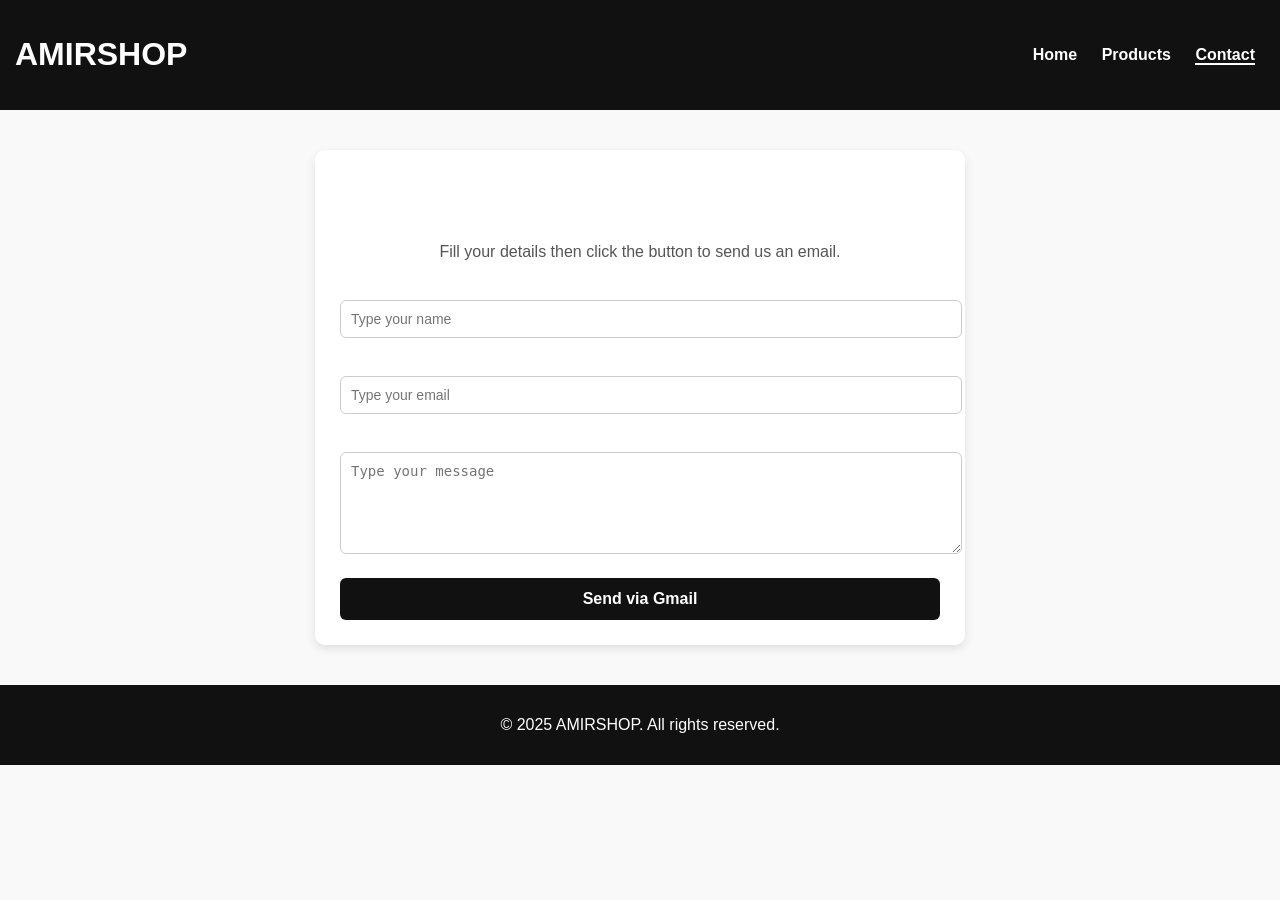
<file: contact.html>
<!DOCTYPE html>
<html lang="en">
<head>
  <meta charset="UTF-8">
  <meta name="viewport" content="width=device-width, initial-scale=1.0">
  <title>Contact Us - AMIRSHOP</title>
  <link rel="stylesheet" href="style.css">
  <style>
    body {
      font-family: Arial, sans-serif;
      margin: 0;
      padding: 0;
      background: #f9f9f9;
    }
    header {
      background: #111;
      color: white;
      padding: 15px;
      text-align: center;
    }
    nav a {
      color: white;
      margin: 0 10px;
      text-decoration: none;
    }
    nav a.active {
      font-weight: bold;
      border-bottom: 2px solid #fff;
    }
    main {
      max-width: 600px;
      margin: 40px auto;
      background: #fff;
      padding: 25px;
      border-radius: 10px;
      box-shadow: 0 4px 10px rgba(0,0,0,0.1);
    }
    main h2 {
      text-align: center;
      margin-bottom: 20px;
    }
    label {
      display: block;
      margin-top: 15px;
      font-weight: bold;
    }
    input, textarea {
      width: 100%;
      padding: 10px;
      margin-top: 5px;
      border-radius: 6px;
      border: 1px solid #ccc;
      font-size: 14px;
    }
    button {
      margin-top: 20px;
      width: 100%;
      padding: 12px;
      background: #111;
      color: white;
      font-size: 16px;
      font-weight: bold;
      border: none;
      border-radius: 6px;
      cursor: pointer;
      transition: 0.3s;
    }
    button:hover {
      background: #444;
    }
    footer {
      text-align: center;
      padding: 15px;
      margin-top: 40px;
      background: #111;
      color: white;
    }
  </style>
</head>
<body>
  <!-- Header -->
  <header>
    <h1>AMIRSHOP</h1>
    <nav>
      <a href="index.html">Home</a>
      <a href="products.html">Products</a>
      <a href="contact.html" class="active">Contact</a>
    </nav>
  </header>

  <!-- Contact Section -->
  <main>
    <h2>Contact Us</h2>
    <p style="text-align:center; color:#555;">Fill your details then click the button to send us an email.</p>

    <label for="name">Your Name</label>
    <input type="text" id="name" placeholder="Type your name">

    <label for="email">Your Email</label>
    <input type="email" id="email" placeholder="Type your email">

    <label for="message">Message</label>
    <textarea id="message" rows="5" placeholder="Type your message"></textarea>

    <button onclick="sendMail()">Send via Gmail</button>
  </main>

  <!-- Footer -->
  <footer>
    <p>&copy; 2025 AMIRSHOP. All rights reserved.</p>
  </footer>

  <script>
    function sendMail() {
      let name = document.getElementById("name").value;
      let email = document.getElementById("email").value;
      let message = document.getElementById("message").value;

      let subject = encodeURIComponent("New message from " + name);
      let body = encodeURIComponent("Name: " + name + "\nEmail: " + email + "\nMessage: " + message);

      // فتح Gmail مباشرة
      window.open("https://mail.google.com/mail/?view=cm&fs=1&to=amirsaoudi620@gmail.com&su=" + subject + "&body=" + body);
    }
  </script>
</body>
</html>
</file>
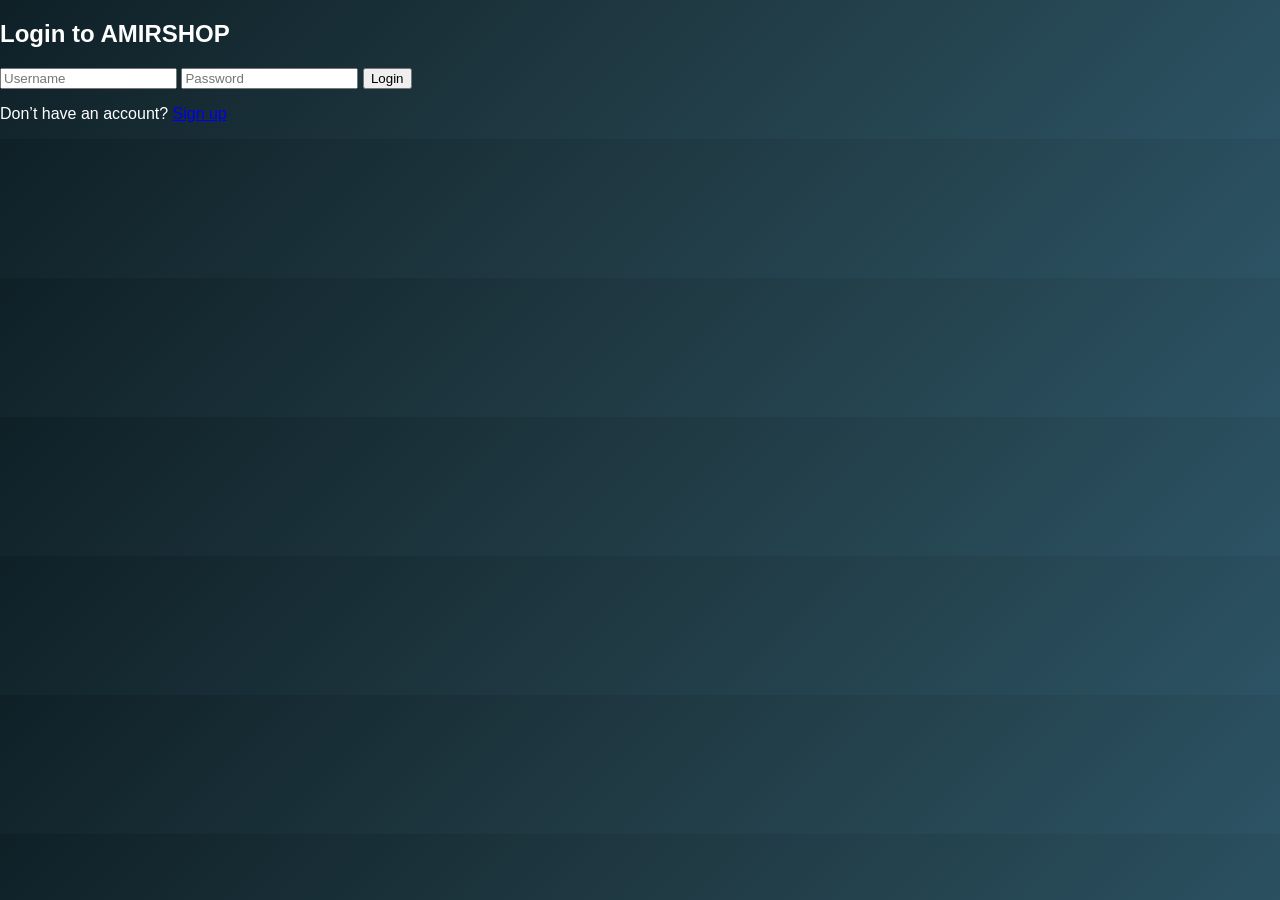
<file: login.html>
<!DOCTYPE html>
<html lang="en">
<head>
  <meta charset="UTF-8">
  <meta name="viewport" content="width=device-width, initial-scale=1.0">
  <title>Login - AMIRSHOP</title>
  <link rel="stylesheet" href="style.css">
</head>
<body>
  <div class="login-container">
    <h2>Login to AMIRSHOP</h2>
    <form>
      <input type="text" placeholder="Username" required>
      <input type="password" placeholder="Password" required>
      <button type="submit">Login</button>
    </form>
    <p>Don’t have an account? <a href="#">Sign up</a></p>
  </div>
</body>
</html>
</file>
<file: style.css>
body {
  margin: 0;
  font-family: 'Segoe UI', Tahoma, sans-serif;
  background: linear-gradient(135deg, #0f2027, #203a43, #2c5364);
  color: white;
}

header {
  display: flex;
  justify-content: space-between;
  align-items: center;
  background: #111;
  padding: 15px 30px;
}

header .logo {
  font-size: 1.5em;
  font-weight: bold;
  color: #ffcc00;
}

header nav ul {
  list-style: none;
  display: flex;
  gap: 20px;
}

header nav a {
  text-decoration: none;
  color: white;
  font-weight: bold;
}

#searchBox {
  padding: 8px;
  border-radius: 5px;
  border: none;
}

.hero {
  text-align: center;
  padding: 60px;
  background: url("https://wallpapercave.com/wp/wp6958404.jpg") no-repeat center/cover;
  color: white;
}

.hero h1 {
  font-size: 2.5em;
  margin-bottom: 10px;
  color: #ffcc00;
}

.products {
  display: grid;
  grid-template-columns: repeat(auto-fill, minmax(220px, 1fr));
  gap: 20px;
  padding: 30px;
}

.product {
  background: #222;
  padding: 15px;
  border-radius: 10px;
  text-align: center;
  transition: transform 0.3s ease, background 0.3s ease;
  cursor: pointer;
}

.product img {
  width: 100%;
  height: 180px;
  object-fit: contain;
  border-radius: 10px;
}

.product:hover {
  transform: scale(1.05);
  background: #333;
}

.stars {
  color: gold;
  margin: 5px 0;
}

.price {
  font-size: 1.2em;
  font-weight: bold;
  color: #ffcc00;
}

footer {
  text-align: center;
  padding: 20px;
  background: #111;
  margin-top: 30px;
}
/* Responsive adjustments */
@media (max-width: 768px) {
  header {
    flex-direction: column;
    align-items: flex-start;
    gap: 10px;
  }

  header nav ul {
    flex-direction: column;
    gap: 10px;
  }

  #searchBox {
    width: 100%;
    margin-top: 10px;
  }

  .hero {
    padding: 40px 20px;
  }

  .hero h1 {
    font-size: 1.8em;
  }

  .products {
    grid-template-columns: repeat(auto-fill, minmax(160px, 1fr));
    gap: 15px;
  }

  .product img {
    height: 150px;
  }
}

@media (max-width: 480px) {
  .hero h1 {
    font-size: 1.5em;
  }

  .hero p {
    font-size: 0.9em;
  }

  .product {
    padding: 10px;
  }

  .product h2 {
    font-size: 1em;
  }

  .price {
    font-size: 1em;
  }

  button {
    padding: 8px 12px;
    font-size: 0.9em;
  }
}
</file>
